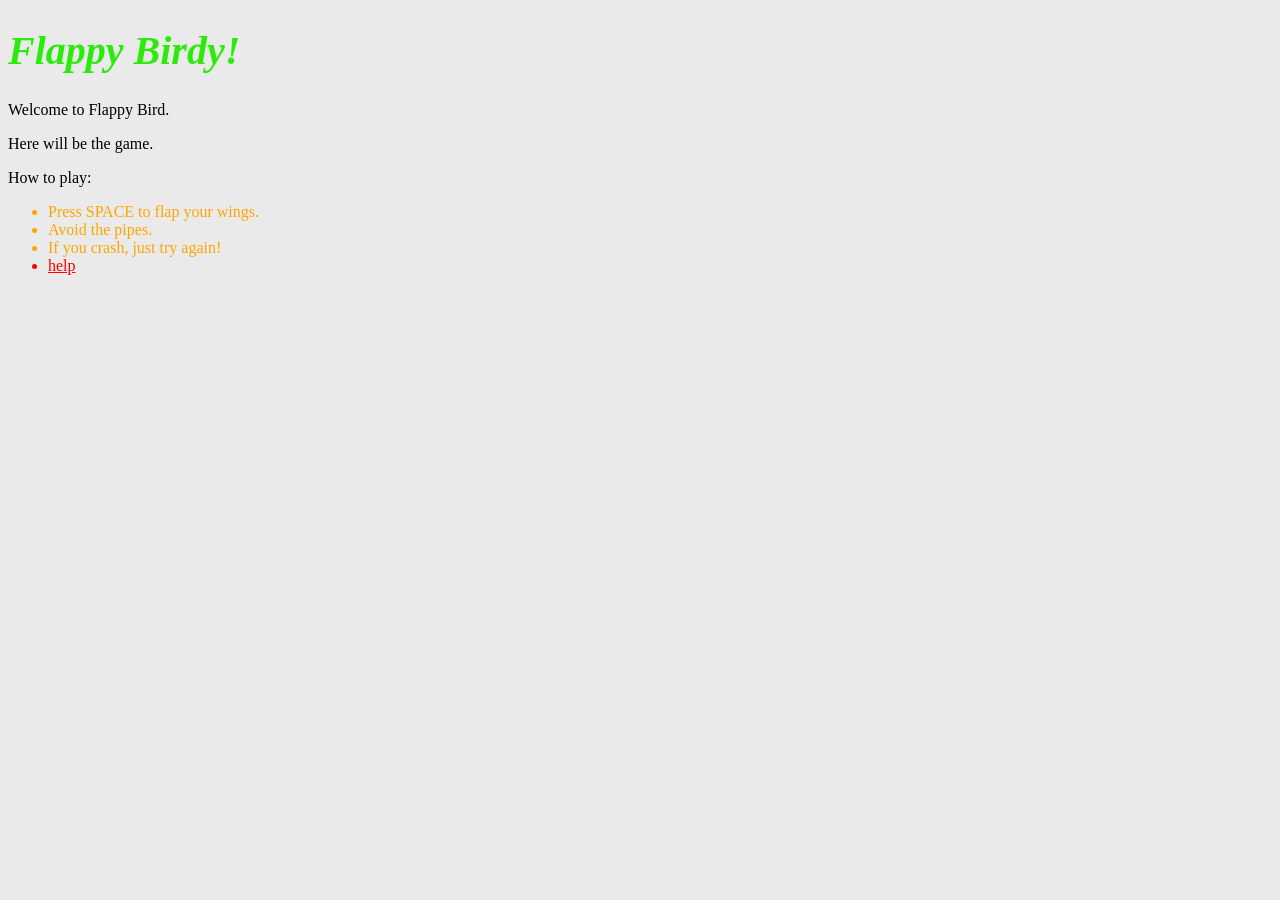
<file: webapp-flappy-master/pages/index.html>
<!DOCTYPE html>

<html>

<head>
  <title> Flappy Birdy! </title>
  <link rel="stylesheet" href="../assets/style.css"/>
  <script language="JavaScript">
    <!--
    //you can assign the initial color of the background here
    r=255;
    g=255;
    b=255;
    flag=0;
    t=new Array;
    o=new Array;
    d=new Array;

    function hex(a,c)
    {
    t[a]=Math.floor(c/16)
    o[a]=c%16
    switch (t[a])
    {
    case 10:
    t[a]='A';
    break;
    case 11:
    t[a]='B';
    break;
    case 12:
    t[a]='C';
    break;
    case 13:
    t[a]='D';
    break;
    case 14:
    t[a]='E';
    break;
    case 15:
    t[a]='F';
    break;
    default:
    break;
    }
    switch (o[a])
    {
    case 10:
    o[a]='A';
    break;
    case 11:
    o[a]='B';
    break;
    case 12:
    o[a]='C';
    break;
    case 13:
    o[a]='D';
    break;
    case 14:
    o[a]='E';
    break;
    case 15:
    o[a]='F';
    break;
    default:
    break;
    }
    }

    function ran(a,c)
    {
    if ((Math.random()>2/3||c==0)&&c<255)
    {
    c++
    d[a]=2;
    }
    else
    {
    if ((Math.random()<=1/2||c==255)&&c>0)
    {
    c--
    d[a]=1;
    }
    else d[a]=0;
    }
    return c
    }
    function do_it(a,c)
    {
    if ((d[a]==2&&c<255)||c==0)
    {
    c++
    d[a]=2
    }
    else
    if ((d[a]==1&&c>0)||c==255)
    {
    c--;
    d[a]=1;
    }
    if (a==3)
    {
    if (d[1]==0&&d[2]==0&&d[3]==0)
    flag=1
    }
    return c
    }
    function disco()
    {
    if (flag==0)
    {
    r=ran(1, r);
    g=ran(2, g);
    b=ran(3, b);
    hex(1,r)
    hex(2,g)
    hex(3,b)
    document.body.style.background="#"+t[1]+o[1]+t[2]+o[2]+t[3]+o[3]
    flag=50
    }
    else
    {
    r=do_it(1, r)
    g=do_it(2,g)
    b=do_it(3,b)
    hex(1,r)
    hex(2,g)
    hex(3,b)
    document.body.style.background="#"+t[1]+o[1]+t[2]+o[2]+t[3]+o[3]
    flag--
    }

    setTimeout('disco()',50)
    }
    //-->
    </script>

</head>

<body onload="disco()">

  <h1> Flappy Birdy! </h1>
  <p> Welcome to Flappy Bird. </p>
  <p> Here will be the game. </p>
  <p> How to play: </p>



  <ul>
    <li class = "rules"> Press SPACE to flap your wings. </li>
    <li class = "rules"> Avoid the pipes. </li>
    <li class = "rules"> If you crash, just try again! </li>
    <li  id="help">
     <a href="example.html"id="help">help</a>
    </li>
  </ul>
  <div class="mapouter"><div class="gmap_canvas"><iframe width="600" height="500" id="gmap_canvas" src="https://maps.google.com/maps?q=cambridge&t=&z=13&ie=UTF8&iwloc=&output=embed" frameborder="0" scrolling="no" marginheight="0" marginwidth="0"></iframe>Google Maps Generator by <a href="https://www.embedgooglemap.net">embedgooglemap.net</a></div><style>.mapouter{position:relative;text-align:right;height:500px;width:600px;}.gmap_canvas {overflow:hidden;background:none!important;height:500px;width:600px;}</style></div>
</body>

</html>
</file>
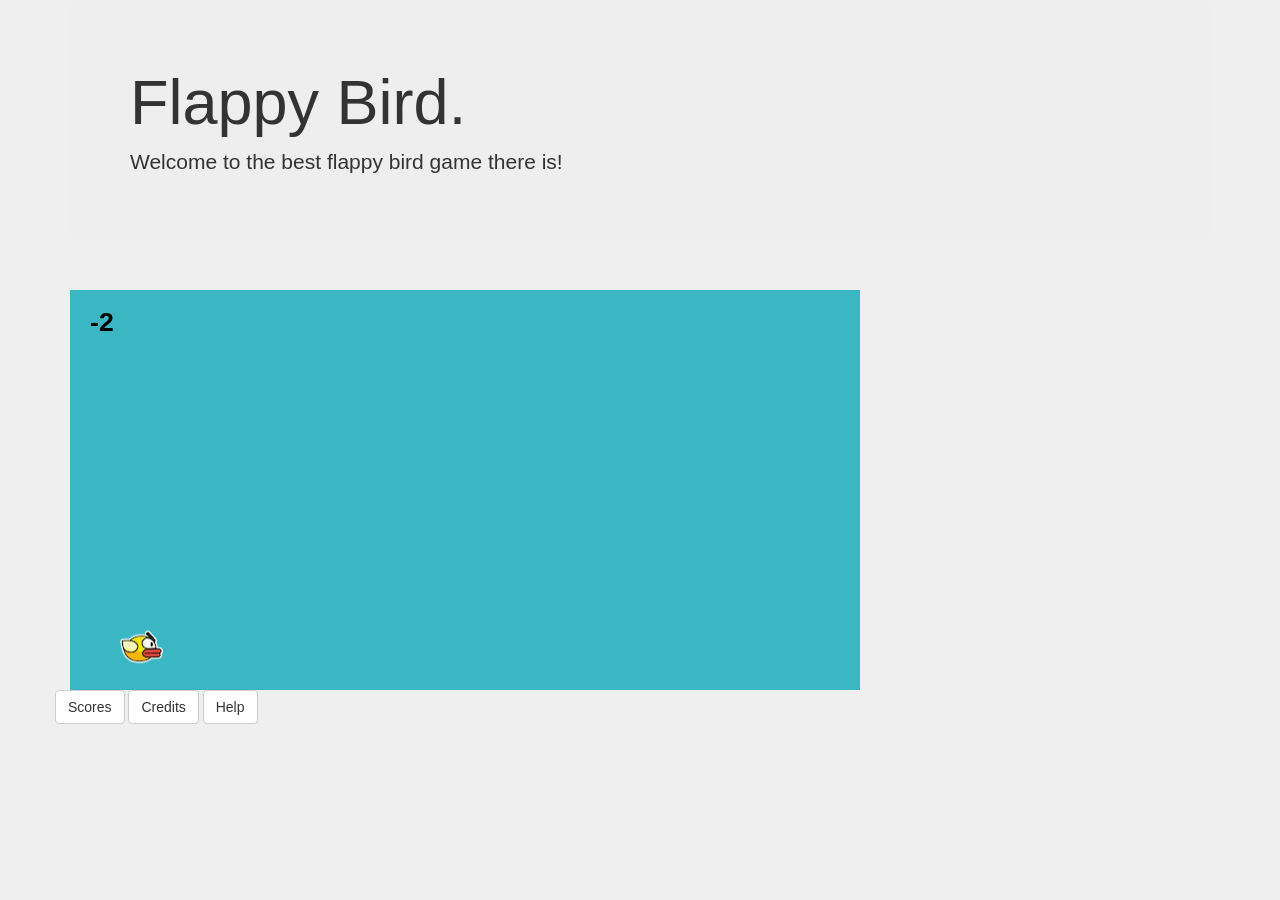
<file: webapp-flappy-master/pages/game.html>
<!DOCTYPE html>

<html>
<head>
  <link rel ="stylesheet" href="../lib/bootstrap.css"/>

  <script language="JavaScript">

  <!--
  r=255;
  g=255;
  b=255;
  flag=0;
  t=new Array;
  o=new Array;
  d=new Array;

  function hex(a,c){
    t[a]=Math.floor(c/16)
    o[a]=c%16
    switch (t[a]){
      case 10:
      t[a]='A';
      break;
      case 11:
      t[a]='B';
      break;
      case 12:
      t[a]='C';
      break;
      case 13:
      t[a]='D';
      break;
      case 14:
      t[a]='E';
      break;
      case 15:
      t[a]='F';
      break;
      default:
      break;
    }
  switch (o[a])
  {
  case 10:
  o[a]='A';
  break;
  case 11:
  o[a]='B';
  break;
  case 12:
  o[a]='C';
  break;
  case 13:
  o[a]='D';
  break;
  case 14:
  o[a]='E';
  break;
  case 15:
  o[a]='F';
  break;
  default:
  break;
  }
  }

  function ran(a,c)
  {
  if ((Math.random()>2/3||c==0)&&c<255)
  {
  c++
  d[a]=2;
  }
  else
  {
  if ((Math.random()<=1/2||c==255)&&c>0)
  {
  c--
  d[a]=1;
  }
  else d[a]=0;
  }
  return c
  }
  function do_it(a,c)
  {
  if ((d[a]==2&&c<255)||c==0)
  {
  c++
  d[a]=2
  }
  else
  if ((d[a]==1&&c>0)||c==255)
  {
  c--;
  d[a]=1;
  }
  if (a==3)
  {
  if (d[1]==0&&d[2]==0&&d[3]==0)
  flag=1
  }
  return c
  }
  function disco()
  {
  if (flag==0)
  {
  r=ran(1, r);
  g=ran(2, g);
  b=ran(3, b);
  hex(1,r)
  hex(2,g)
  hex(3,b)
  document.body.style.background="#"+t[1]+o[1]+t[2]+o[2]+t[3]+o[3]
  flag=50
  }
  else
  {
  r=do_it(1, r)
  g=do_it(2,g)
  b=do_it(3,b)
  hex(1,r)
  hex(2,g)
  hex(3,b)
  document.body.style.background="#"+t[1]+o[1]+t[2]+o[2]+t[3]+o[3]
  flag--
  }

  setTimeout('disco()',50)
  }
  //-->
  </script>

</head>
<body onload="disco()">

<body>
  <div class="container">
    <div class="jumbotron">
       <h1> Flappy Bird.</h1>
       <p>Welcome to the best flappy bird game there is!</p>
    </div>

    <!-- <div class="row">
      <div class="col-md-2">!</div>
      <div class="col-md-2">!</div>
      <div class="col-md-2">!</div>
      <div class="col-md-2">!</div>
      <div class="col-md-2">!</div>
      <div class="col-md-2">!</div>
    </div -->

<br>

    <div id="game"></div>

    <div class="row">
      <button type="button" class="btn btn-default" id="scoresbtn">Scores</button>
      <button type="button" class="btn btn-default" id="creditsbtn">Credits</button>
      <button type="button" class="btn btn-default" id="helpbtn">Help</button>
    </div>
    <div>
      <div id="content"></div>
    </div>


  </div>






  <br>
  <br>
  <script type="text/javascript" src="../lib/jquery.js"></script>
  <script type="text/javascript" src ="../js/interactive.js"></script>
  <script type="text/javascript" src="../lib/phaser.min.js"></script>
  <script type="text/javascript" src="../js/flappy.js"></script>


</body>

</html>
</file>
<file: webapp-flappy-master/assets/style.css>
h1 {
  color: #2cea0b;
  font-size: 40px;
  font-style: italic;
  font-weight: bold
}

.rules {
  color: orange
}

#help {
  color: red
}
</file>
